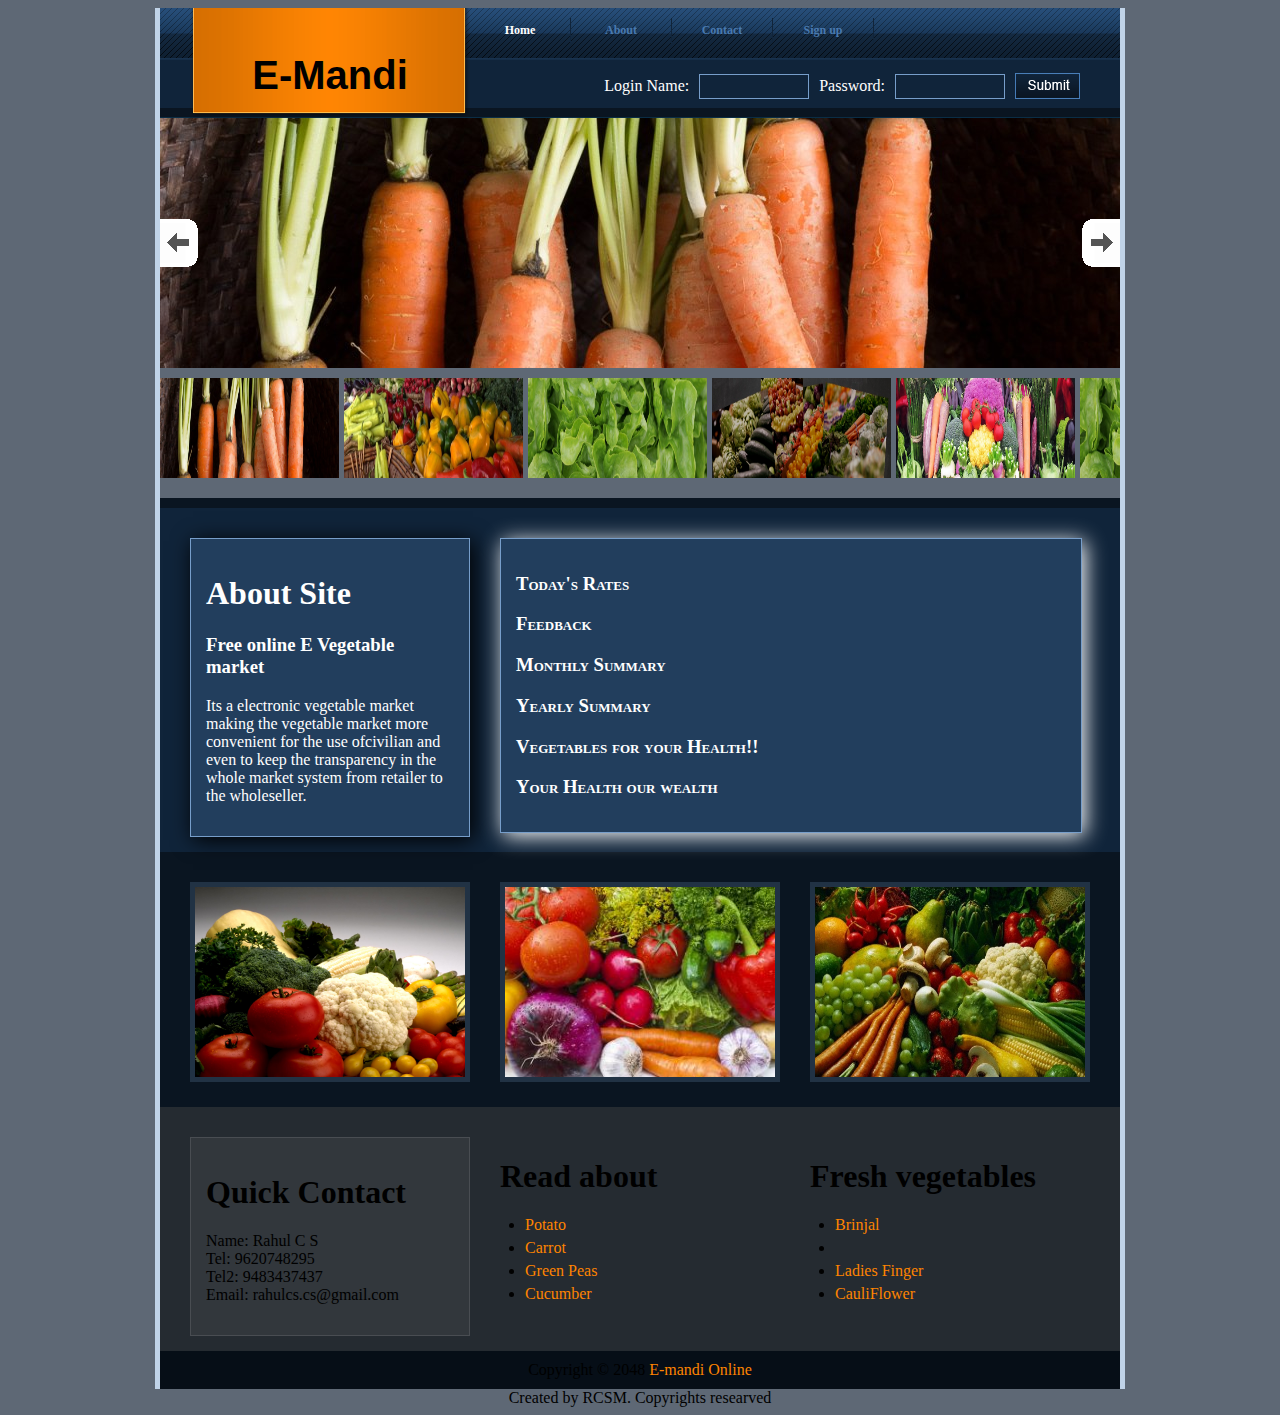
<file: VegMandi/WebContent/index.html>
<!DOCTYPE html PUBLIC "-//W3C//DTD XHTML 1.0 Transitional//EN" "http://www.w3.org/TR/xhtml1/DTD/xhtml1-transitional.dtd">
<html xmlns="http://www.w3.org/1999/xhtml" >
<head>
<meta http-equiv="Content-Type" content="text/html; charset=utf-8" />
<title>E-Mandi Online</title>
<meta name="keywords" content="E-Mandi Online, free E vegetable market" />
<meta name="description" content="E-Mandi Online" />
<link href="templatemo_style.css" rel="stylesheet" type="text/css" />
<link rel="stylesheet" type="text/css" href="gallery_style.css" />
</head>
<body bgcolor="#5e6875">
<div id="templatemo_container">
<div id="templatemo_top_panel">
	<div id="templatemo_header_section">
		<div id="templatemo_header">
        	E-Mandi
        </div>
    </div> <!-- end of header section -->
    
    <div id="templatemo_menu_login_section">
    	<div id="templatemo_menu_section">
        	<div id="templatemo_menu_panel">
                <ul>
                    <li><a href="index.html" class="current">Home</a></li>
                    <li><a href="about.html">About</a></li>
                    <li><a href="contact.html">Contact</a></li> 
                    <li><a href="login.html">Sign up</a></li>                  
                </ul> 
            </div> <!-- end of menu -->
        </div>
        <div id="templatemo_login_section">
        	<form method="get" action="#">
            	<label><font color="white">Login Name:</font></label><input type="text" name="email" class="input_field" /><label><font color="white">Password:</font></label><input type="password" name="password" class="input_field" /><input type="submit" value="" name="submit" class="submit_btn" />
            </form>
        </div>
    </div> <!-- end of menu login section -->
</div> <!-- end of top panel -->

<div id="templatemo_gallery_panel">
<div id="gallery">
  <div id="imagearea">
    <div id="image">
      <a href="javascript:slideShow.nav(-1)" class="imgnav " id="previmg"></a>
      <a href="javascript:slideShow.nav(1)" class="imgnav " id="nextimg"></a>
    </div>
  </div>
  <div id="thumbwrapper">
    <div id="thumbarea">
      <ul id="thumbs">
        <li value="1"><img src="images/thumbs/1.jpg" width="179" height="100" alt="" /></li>
        <li value="2"><img src="images/thumbs/2.jpg" width="179" height="100" alt="" /></li>
        <li value="3"><img src="images/thumbs/3.jpg" width="179" height="100" alt="" /></li>
        <li value="4"><img src="images/thumbs/4.jpg" width="179" height="100" alt="" /></li>
        <li value="5"><img src="images/thumbs/5.jpg" width="179" height="100" alt="" /></li>
        <li value="3"><img src="images/thumbs/3.jpg" width="179" height="100" alt="" /></li>
        <li value="4"><img src="images/thumbs/4.jpg" width="179" height="100" alt="" /></li>
        <li value="5"><img src="images/thumbs/5.jpg" width="179" height="100" alt="" /></li>
      </ul>
    </div>
  </div>
</div>

<script type="text/javascript">
var imgid = 'image';
var imgdir = 'images/fullsize';
var imgext = '.jpg';
var thumbid = 'thumbs';
var auto = true;
var autodelay = 5;
</script>
<script type="text/javascript" src="slide.js"></script>

</div>

<div id="templatemo_content_panel_1">

	<div id="templatemo_news_section">
    	<font color="white"><h1>About Site</h1></font>
        <div class="templatemo_news_box">
        	<font color="white"><h3>Free online E Vegetable market</h3></font>
            <font color="white"><p>Its a electronic vegetable market making the vegetable market more convenient for the use ofcivilian and even to keep the transparency in the whole market system from retailer to the wholeseller.</p></font>
      </div>
    </div><!-- end of news section -->



    
<div id="templatemo_section_1_1">
<font color="white"><h3>Today's Rates</h3></font>
<a href="feedback.html"><font color="white"><h3>Feedback</h3></font></a>       
<font color="white"><h3>Monthly Summary</h3></font>        	
<font color="white"><h3>Yearly Summary</h3></font>   
<font color="white"><h3>Vegetables for your Health!!</h3></font> 
<font color="white"><h3>Your Health our wealth</h3></font>   
       
        
    </div><!-- end of section 1 -->
    <div class="cleaner_with_height">&nbsp;</div>    	
</div>



<div id="templatemo_content_panel_2">
	<div class="templatemo_section_2">
    
    	
        <img src="images/templatemo_image_01.jpg" alt="image" width="270" height="190" alt=""/>
                      
    </div>
    <div class="templatemo_section_2">
        <img src="images/templatemo_image_02.jpg" alt="image" width="270" height="190" alt="" />
        
    </div>
    <div class="templatemo_section_2">
        <img src="images/templatemo_image_03.jpg" alt="image" width="270" height="190" alt="" />
     </div>
    
    <div class="cleaner_with_height">&nbsp;</div>
</div> <!-- end of content panel 2 -->

<div id="templatemo_content_panel_3">

	<div class="templatemo_quick_contact">
    	<h1>Quick Contact</h1>
        <p>
        	Name: Rahul C S<br />
            Tel: 9620748295<br />
            Tel2: 9483437437<br />
            Email: rahulcs.cs@gmail.com
        </p>
      </div><!-- end of news section 3-->
    
   <div class="templatemo_section_3">
    	<h1>Read about</h1>
        	<ul class="list_section">
                <li><a href="http://en.wikipedia.org/wiki/Potato">Potato</a></li>
                <li><a href="http://en.wikipedia.org/wiki/Carrot">Carrot</a></li>
                <li><a href="http://en.wikipedia.org/wiki/Pea">Green Peas</a></li>
                <li><a href="http://en.wikipedia.org/wiki/Cucumber">Cucumber</a></li>
               
            </ul>
    </div>
    <div class="templatemo_section_3">
    	<h1>Fresh vegetables</h1>
        	<ul class="list_section">
                <li><a href="http://www.google.com/search?hl=en&site=imghp&tbm=isch&source=hp&biw=1366&bih=677&q=fresh+brinjal+photos&oq=fresh+brinjal+photos&gs_l=img.12...0.0.0.6638.0.0.0.0.0.0.0.0..0.0....0...1ac..23.img..0.0.0.MyJd7RDf72w" target="_blank">Brinjal</a></li>
                <li><a href="http://www.google.com/search?hl=en&q=fresh+tomato+photos&bav=on.2,or.r_qf.&bvm=bv.50165853,d.bmk,pv.xjs.s.en_US.seW1cfrvSKg.O&biw=1366&bih=677&safe=active&um=1&ie=UTF-8&tbm=isch&source=og&sa=N&tab=wi&ei=f07_Ua3vJseHrQfrzoFA"></a></li>
                <li><a href="http://www.google.com/search?hl=en&site=imghp&tbm=isch&source=hp&biw=1366&bih=677&q=fresh+brinjal+photos&oq=fresh+brinjal+photos&gs_l=img.12...0.0.0.6638.0.0.0.0.0.0.0.0..0.0....0...1ac..23.img..0.0.0.MyJd7RDf72w#bav=on.2,or.r_qf.&fp=68579f87bd94e561&hl=en&q=fresh+ladies+finger+photos&sa=1&safe=active&tbm=isch" target="_blank">Ladies Finger</a></li>
                <li><a href="http://www.google.com/search?hl=en&site=imghp&tbm=isch&source=hp&biw=1366&bih=677&q=fresh+brinjal+photos&oq=fresh+brinjal+photos&gs_l=img.12...0.0.0.6638.0.0.0.0.0.0.0.0..0.0....0...1ac..23.img..0.0.0.MyJd7RDf72w#bav=on.2,or.r_qf.&fp=68579f87bd94e561&hl=en&q=fresh+cauli+flower+photos&sa=1&safe=active&tbm=isch" target="_blank">CauliFlower</a></li>
            </ul>
    </div>
    
<div class="cleaner_with_height">&nbsp;</div>
</div><!-- end of content panel 3 -->

<div id="templatemo_footer_panel">
    Copyright © 2048 <a href="index.html">E-mandi Online</a></div>
</div> <!-- end of container -->
<div align=center>Created by RCSM. Copyrights researved</div></body>
</html>
</file>
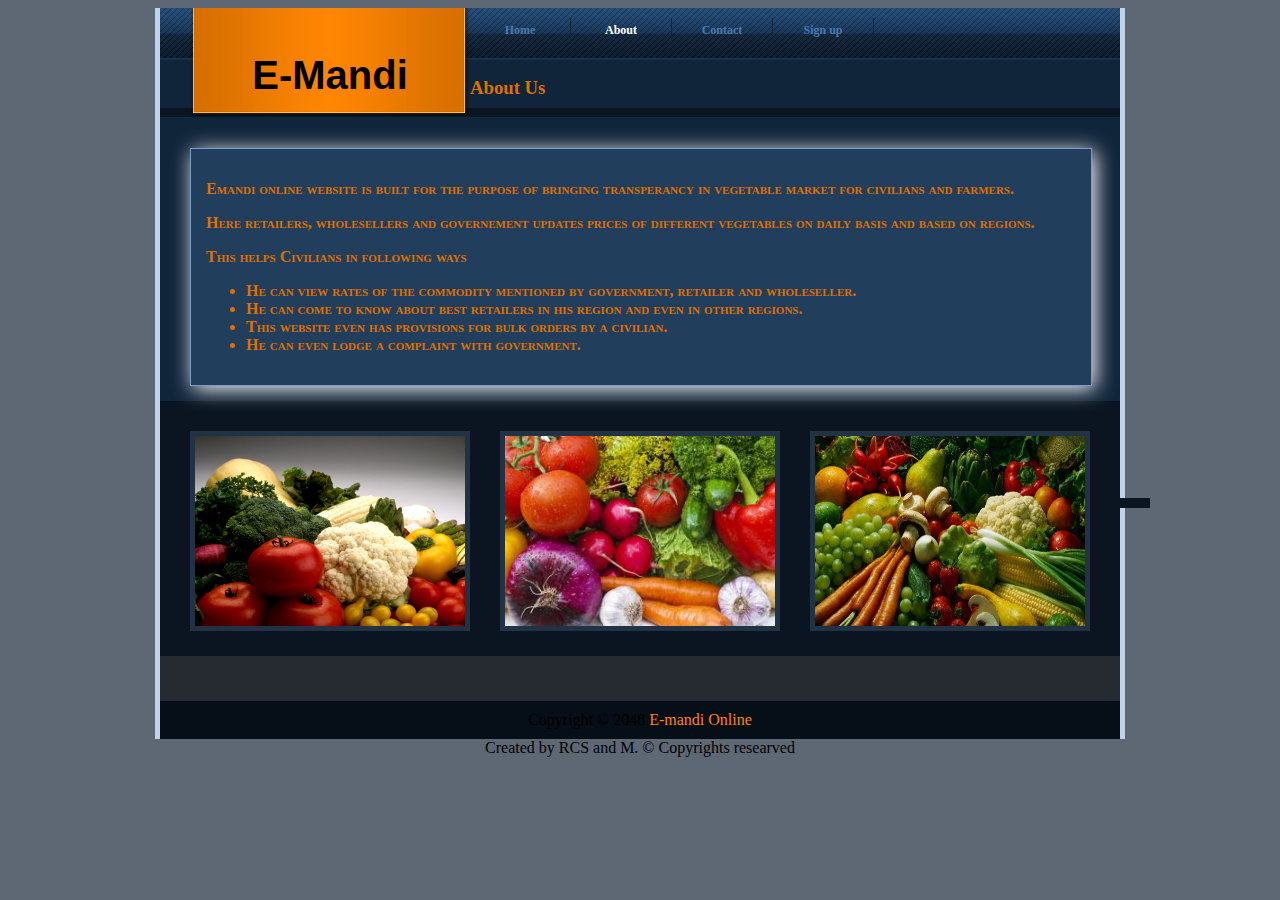
<file: VegMandi/WebContent/about.html>
<!DOCTYPE html PUBLIC "-//W3C//DTD XHTML 1.0 Transitional//EN" "http://www.w3.org/TR/xhtml1/DTD/xhtml1-transitional.dtd">
<html xmlns="http://www.w3.org/1999/xhtml" >
<head>
<meta http-equiv="Content-Type" content="text/html; charset=utf-8" />
<title>E-Mandi Online</title>
<meta name="keywords" content="E-Mandi Online, free E vegetable market" />
<meta name="description" content="E-Mandi Online" />
<link href="templatemo_style.css" rel="stylesheet" type="text/css" />
<link rel="stylesheet" type="text/css" href="gallery_style.css" />
</head>
<body bgcolor="#5e6875">
<div id="templatemo_container">
<div id="templatemo_top_panel">
	<div id="templatemo_header_section">
		<div id="templatemo_header">
        	E-Mandi
        </div>
    </div> <!-- end of header section -->
    
    <div id="templatemo_menu_login_section">
    	<div id="templatemo_menu_section">
        	<div id="templatemo_menu_panel">
                <ul>
                    <li><a href="index.html" >Home</a></li>
                    <li><a href="about.html" class="current">About</a></li>
                    <li><a href="contact.html">Contact</a></li>  
                     <li><a href="login.html">Sign up</a></li>                 
                </ul> 
            </div> <!-- end of menu -->
        </div>
        <div><h3><font color="#df7000">About Us</font></h3></div>
        
</div> <!-- end of top panel -->

<div id="templatemo_gallery_panel">

</div>

<script type="text/javascript">
var imgid = 'image';
var imgdir = 'images/fullsize';
var imgext = '.jpg';
var thumbid = 'thumbs';
var auto = true;
var autodelay = 5;
</script>
<script type="text/javascript" src="slide.js"></script>

</div>

<div id="templatemo_content_panel_1">

<div id="templatemo_section_1_9">
<font color="#df7000">
<p>
Emandi online website is built for the purpose of bringing transperancy in vegetable market
for civilians and farmers.</p>
<p>Here retailers, wholesellers and governement updates prices of different vegetables on daily basis and based on regions.</p>
<p>This helps Civilians in following ways</p>
	<p>
<ul>
	<li>He can view rates of the commodity mentioned by government, retailer and wholeseller.</li>
	<li>He can come to know about best retailers in his region and even in other regions.</li>
	<li>This website even has provisions for bulk orders by a civilian.</li>
	<li>He can even lodge a complaint with government.</li>
</ul>


</font>

</div><!-- end of section 1 -->
    <div class="cleaner_with_height">&nbsp;</div>    	
</div>



<div id="templatemo_content_panel_2">
	<div class="templatemo_section_2">
        <img src="images/templatemo_image_01.jpg" alt="image" width="270" height="190" alt=""/>
    </div>
    <div class="templatemo_section_2">
        <img src="images/templatemo_image_02.jpg" alt="image" width="270" height="190" alt="" />
    </div>
    <div class="templatemo_section_2">
        <img src="images/templatemo_image_03.jpg" alt="image" width="270" height="190" alt="" />
    </div>
    
    <div class="cleaner_with_height">&nbsp;</div>
</div> <!-- end of content panel 2 -->

<div id="templatemo_content_panel_3">

	
    
  
  
    
<div class="cleaner_with_height">&nbsp;</div>
</div><!-- end of content panel 3 -->

<div id="templatemo_footer_panel">
    Copyright © 2048 <a href="index.html">E-mandi Online</a> </div>
</div> <!-- end of container -->
<div align=center>Created by RCS and M. &copy; Copyrights researved</div></body>
</html>
</file>
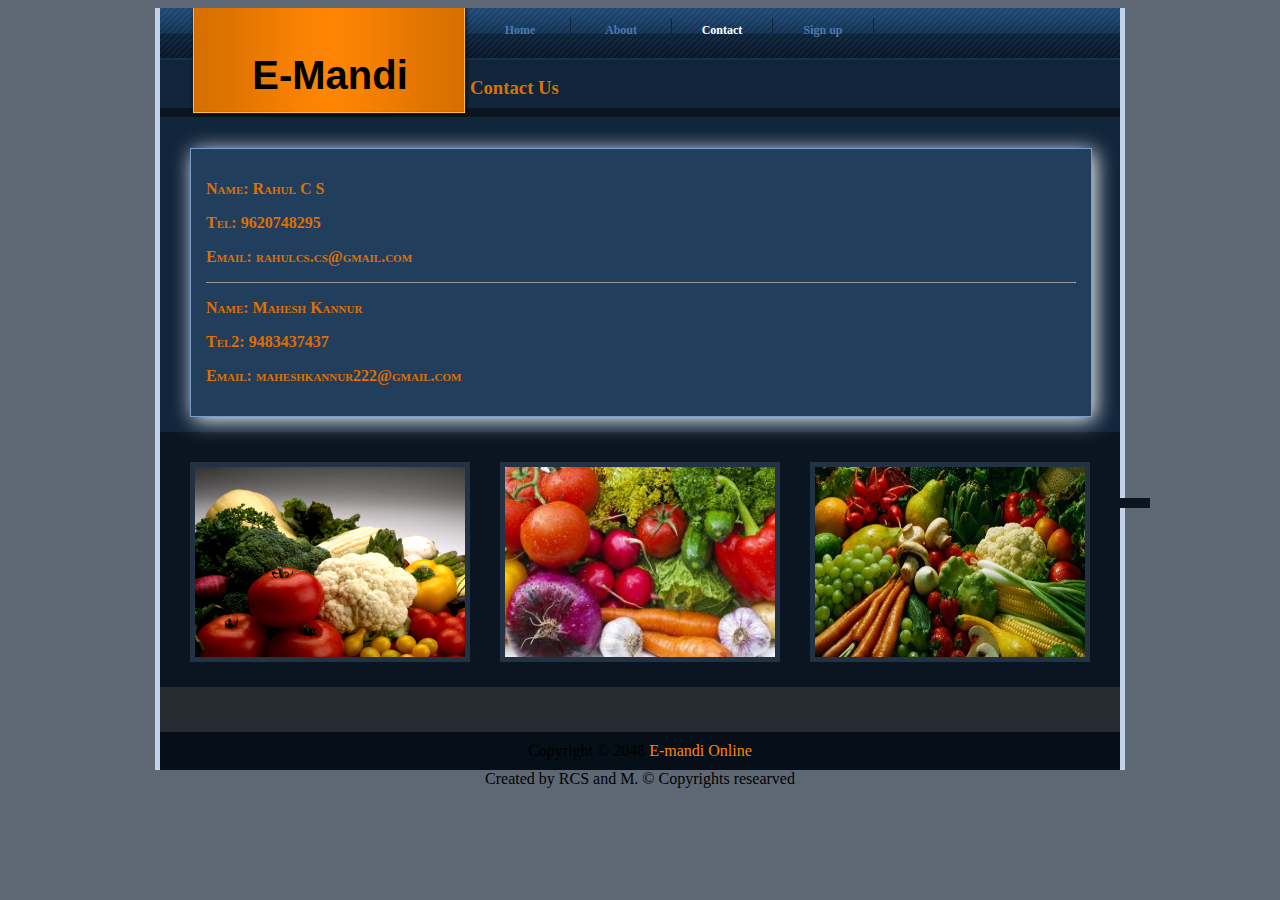
<file: VegMandi/WebContent/contact.html>
<!DOCTYPE html PUBLIC "-//W3C//DTD XHTML 1.0 Transitional//EN" "http://www.w3.org/TR/xhtml1/DTD/xhtml1-transitional.dtd">
<html xmlns="http://www.w3.org/1999/xhtml" >
<head>
<meta http-equiv="Content-Type" content="text/html; charset=utf-8" />
<title>E-Mandi Online</title>
<meta name="keywords" content="E-Mandi Online, free E vegetable market" />
<meta name="description" content="E-Mandi Online" />
<link href="templatemo_style.css" rel="stylesheet" type="text/css" />
<link rel="stylesheet" type="text/css" href="gallery_style.css" />
</head>
<body bgcolor="#5e6875">
<div id="templatemo_container">
<div id="templatemo_top_panel">
	<div id="templatemo_header_section">
		<div id="templatemo_header">
        	E-Mandi
        </div>
    </div> <!-- end of header section -->
    
    <div id="templatemo_menu_login_section">
    	<div id="templatemo_menu_section">
        	<div id="templatemo_menu_panel">
                <ul>
                    <li><a href="index.html">Home</a></li>
                    <li><a href="about.html">About</a></li>
                    <li><a href="contact.html" class="current">Contact</a></li>  
                     <li><a href="login.html">Sign up</a></li>                 
                </ul> 
            </div> <!-- end of menu -->
        </div>
        <div><h3><font color="#df7000">Contact Us</font></h3></div>
        
</div> <!-- end of top panel -->

<div id="templatemo_gallery_panel">

</div>

<script type="text/javascript">
var imgid = 'image';
var imgdir = 'images/fullsize';
var imgext = '.jpg';
var thumbid = 'thumbs';
var auto = true;
var autodelay = 5;
</script>
<script type="text/javascript" src="slide.js"></script>

</div>

<div id="templatemo_content_panel_1">

<div id="templatemo_section_1_9">
<font color="#df7000">
<p>Name: Rahul C S</p>
<p>Tel: 9620748295</p>
<p>  Email: rahulcs.cs@gmail.com</p>
<hr size="1" align="center"/>
<p>Name: Mahesh Kannur</p>
<p>Tel2: 9483437437</p>
<p>  Email: maheshkannur222@gmail.com</p>
</font>
</div><!-- end of section 1 -->
    <div class="cleaner_with_height">&nbsp;</div>    	
</div>



<div id="templatemo_content_panel_2">
	<div class="templatemo_section_2">
        <img src="images/templatemo_image_01.jpg" alt="image" width="270" height="190" alt=""/>
    </div>
    <div class="templatemo_section_2">
        <img src="images/templatemo_image_02.jpg" alt="image" width="270" height="190" alt="" />
    </div>
    <div class="templatemo_section_2">
        <img src="images/templatemo_image_03.jpg" alt="image" width="270" height="190" alt="" />
    </div>
    
    <div class="cleaner_with_height">&nbsp;</div>
</div> <!-- end of content panel 2 -->

<div id="templatemo_content_panel_3">

	
    
  
  
    
<div class="cleaner_with_height">&nbsp;</div>
</div><!-- end of content panel 3 -->

<div id="templatemo_footer_panel">
    Copyright © 2048 <a href="index.html">E-mandi Online</a></div>
</div> <!-- end of container -->
<div align=center>Created by RCS and M. &copy; Copyrights researved</div></body>
</html>
</file>
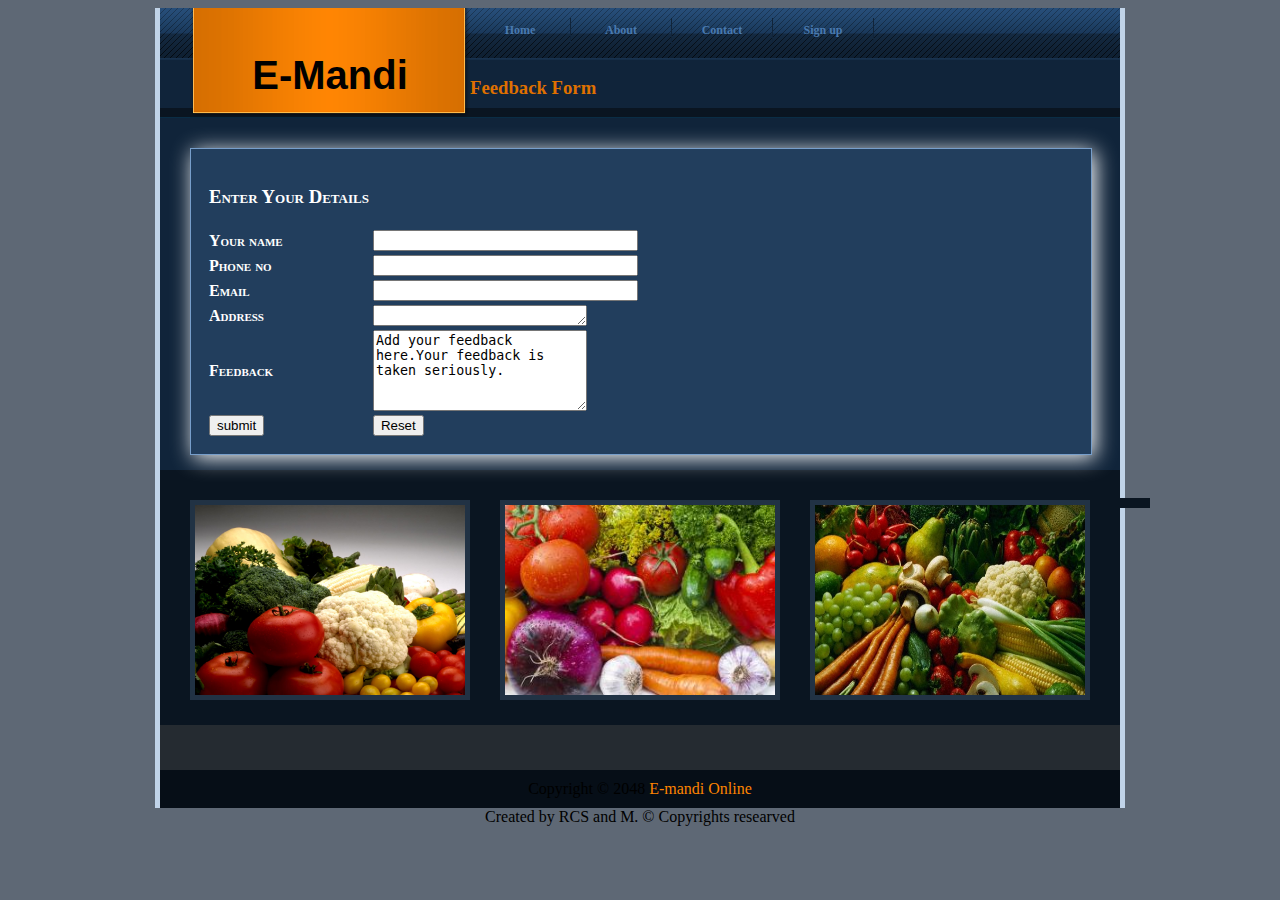
<file: VegMandi/WebContent/feedback.html>
<!DOCTYPE html PUBLIC "-//W3C//DTD XHTML 1.0 Transitional//EN" "http://www.w3.org/TR/xhtml1/DTD/xhtml1-transitional.dtd">
<html xmlns="http://www.w3.org/1999/xhtml" >
<head>
<meta http-equiv="Content-Type" content="text/html; charset=utf-8" />
<title>E-Mandi Online</title>
<meta name="keywords" content="E-Mandi Online, free E vegetable market" />
<meta name="description" content="E-Mandi Online" />
<link href="templatemo_style.css" rel="stylesheet" type="text/css" />
<link rel="stylesheet" type="text/css" href="gallery_style.css" />
</head>
<body bgcolor="#5e6875">
<div id="templatemo_container">
<div id="templatemo_top_panel">
	<div id="templatemo_header_section">
		<div id="templatemo_header">
        	E-Mandi
        </div>
    </div> <!-- end of header section -->
    
    <div id="templatemo_menu_login_section">
    	<div id="templatemo_menu_section">
        	<div id="templatemo_menu_panel">
                <ul>
                    <li><a href="index.html">Home</a></li>
                    <li><a href="about.html">About</a></li>
                    <li><a href="contact.html">Contact</a></li>     
                     <li><a href="login.html" >Sign up</a></li>              
                </ul> 
            </div> <!-- end of menu -->
        </div>
        <div><h3><font color="#df7000">Feedback Form</font></h3></div>
        
</div> <!-- end of top panel -->

<div id="templatemo_gallery_panel">

</div>

<script type="text/javascript">
var imgid = 'image';
var imgdir = 'images/fullsize';
var imgext = '.jpg';
var thumbid = 'thumbs';
var auto = true;
var autodelay = 5;
</script>
<script type="text/javascript" src="slide.js"></script>

</div>

<div id="templatemo_content_panel_1">

<div id="templatemo_section_1_9">
<form>
<table >

<th><font color="white"><h3>Enter Your Details</h3></font></th>

	

	<tr>
		<td><font color="white">Your name</font></td>
		<td><input type="text" name="loginname" size="30" maxlength="40" /></td>
	</tr>
	<tr>
		<td><font color="white">Phone no</font></td>
		<td><input type="text" name="loginname" size="30" maxlength="40" /></td>
	</tr>
	<tr>
		<td><font color="white">Email</font></td>
		<td><input type="text" name="loginname" size="30" maxlength="40" /></td>
	</tr>
	
	<tr>
		<td><font color="white">Address</font></td>
		<td><textarea rows="1" cols="24" name="address"></textarea></td>
	</tr>
	<tr>
		<td><font color="white">Feedback</font></td>
		<td><textarea rows="5" cols="24" name="address">Add your feedback here.Your feedback is taken seriously.</textarea></td>
	</tr>
	<tr>
		<td><input type="submit" name="submit" value="submit" /></td>
		<td><input type="submit" name="reset" value="Reset" /></td>	    
	</tr>

</table>
</form>





       
        
    </div><!-- end of section 1 -->
    <div class="cleaner_with_height">&nbsp;</div>    	
</div>



<div id="templatemo_content_panel_2">
	<div class="templatemo_section_2">
        <img src="images/templatemo_image_01.jpg" alt="image" width="270" height="190" alt=""/>
    </div>
    <div class="templatemo_section_2">
        <img src="images/templatemo_image_02.jpg" alt="image" width="270" height="190" alt="" />
    </div>
    <div class="templatemo_section_2">
        <img src="images/templatemo_image_03.jpg" alt="image" width="270" height="190" alt="" />
    </div>
    
    <div class="cleaner_with_height">&nbsp;</div>
</div> <!-- end of content panel 2 -->

<div id="templatemo_content_panel_3">

<div class="cleaner_with_height">&nbsp;</div>
</div><!-- end of content panel 3 -->

<div id="templatemo_footer_panel">
    Copyright © 2048 <a href="index.html">E-mandi Online</a></div>
</div> <!-- end of container -->
<div align=center>Created by RCS and M. &copy; Copyrights researved</div></body>
</html>
</file>
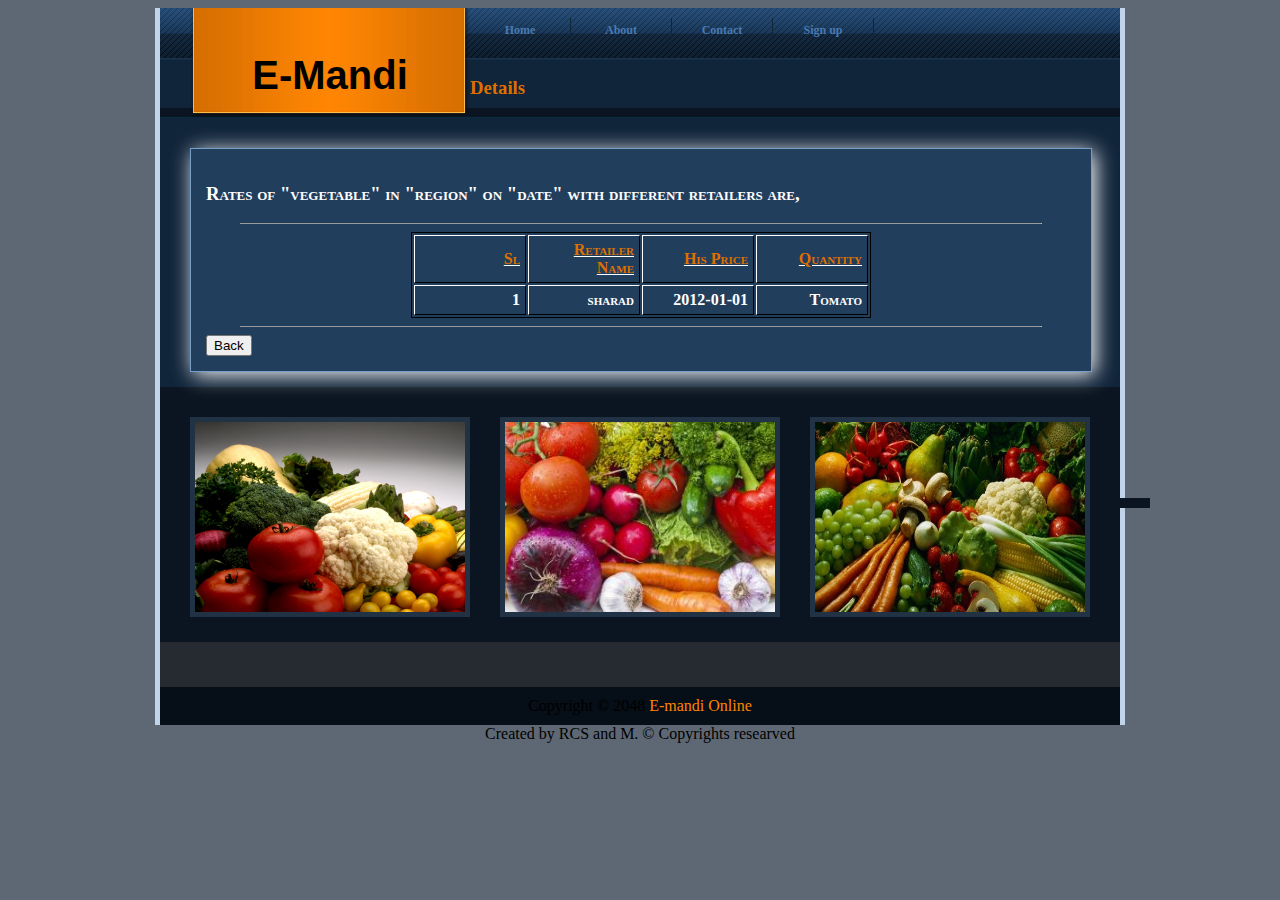
<file: VegMandi/WebContent/knowrates.html>
<!DOCTYPE html PUBLIC "-//W3C//DTD XHTML 1.0 Transitional//EN" "http://www.w3.org/TR/xhtml1/DTD/xhtml1-transitional.dtd">
<html xmlns="http://www.w3.org/1999/xhtml" >
<head>
<meta http-equiv="Content-Type" content="text/html; charset=utf-8" />
<title>E-Mandi Online</title>
<meta name="keywords" content="E-Mandi Online, free E vegetable market" />
<meta name="description" content="E-Mandi Online" />
<link href="templatemo_style.css" rel="stylesheet" type="text/css" />
<link rel="stylesheet" type="text/css" href="gallery_style.css" />
</head>
<body bgcolor="#5e6875">
<div id="templatemo_container">
<div id="templatemo_top_panel">
	<div id="templatemo_header_section">
		<div id="templatemo_header">
        	E-Mandi
        </div>
    </div> <!-- end of header section -->
    
    <div id="templatemo_menu_login_section">
    	<div id="templatemo_menu_section">
        	<div id="templatemo_menu_panel">
                <ul>
                    <li><a href="index.html" >Home</a></li>
                    <li><a href="about.html">About</a></li>
                    <li><a href="contact.html">Contact</a></li>  
                     <li><a href="login.html">Sign up</a></li>                 
                </ul> 
            </div> <!-- end of menu -->
        </div>
        <div><h3><font color="#df7000">Details</font></h3></div>
        
</div> <!-- end of top panel -->

<div id="templatemo_gallery_panel">

</div>

<script type="text/javascript">
var imgid = 'image';
var imgdir = 'images/fullsize';
var imgext = '.jpg';
var thumbid = 'thumbs';
var auto = true;
var autodelay = 5;
</script>
<script type="text/javascript" src="slide.js"></script>

</div>

<div id="templatemo_content_panel_1">

<div id="templatemo_section_1_9">
<h3>Rates of "vegetable" in "region" on "date" with different retailers are,</h3>
<hr width="800" size="1"/>
<table class="tableborder"> 
<tr> 
<td width = "100" class="tdborder"><b><font color="#df7000">Sl</font></b></td> 
<td width = "100" class="tdborder"><b><font color="#df7000">Retailer Name</font></b></td> 
<td width = "100" class="tdborder"><b><font color="#df7000">His Price</font></b></td> 
<td width = "100" class="tdborder"><b><font color="#df7000">Quantity</font></b></td> 
</tr> 
<tr> 
<td width = "100" class="tdborder1">1</td> 
<td width = "100" class="tdborder1">sharad</td> 
<td width = "100" class="tdborder1">2012-01-01</td> 
<td width = "100" class="tdborder1">Tomato</td> 
</tr> 
</table>
<hr width="800" size="1"/>
<input type="submit" name="back" value="Back"/>
</div><!-- end of section 1 -->
    <div class="cleaner_with_height">&nbsp;</div>    	
</div>



<div id="templatemo_content_panel_2">
	<div class="templatemo_section_2">
        <img src="images/templatemo_image_01.jpg" alt="image" width="270" height="190" alt=""/>
    </div>
    <div class="templatemo_section_2">
        <img src="images/templatemo_image_02.jpg" alt="image" width="270" height="190" alt="" />
    </div>
    <div class="templatemo_section_2">
        <img src="images/templatemo_image_03.jpg" alt="image" width="270" height="190" alt="" />
    </div>
    
    <div class="cleaner_with_height">&nbsp;</div>
</div> <!-- end of content panel 2 -->

<div id="templatemo_content_panel_3">

	
    
  
  
    
<div class="cleaner_with_height">&nbsp;</div>
</div><!-- end of content panel 3 -->

<div id="templatemo_footer_panel">
    Copyright © 2048 <a href="index.html">E-mandi Online</a> </div>
</div> <!-- end of container -->
<div align=center>Created by RCS and M. &copy; Copyrights researved</div></body>
</html>
</file>
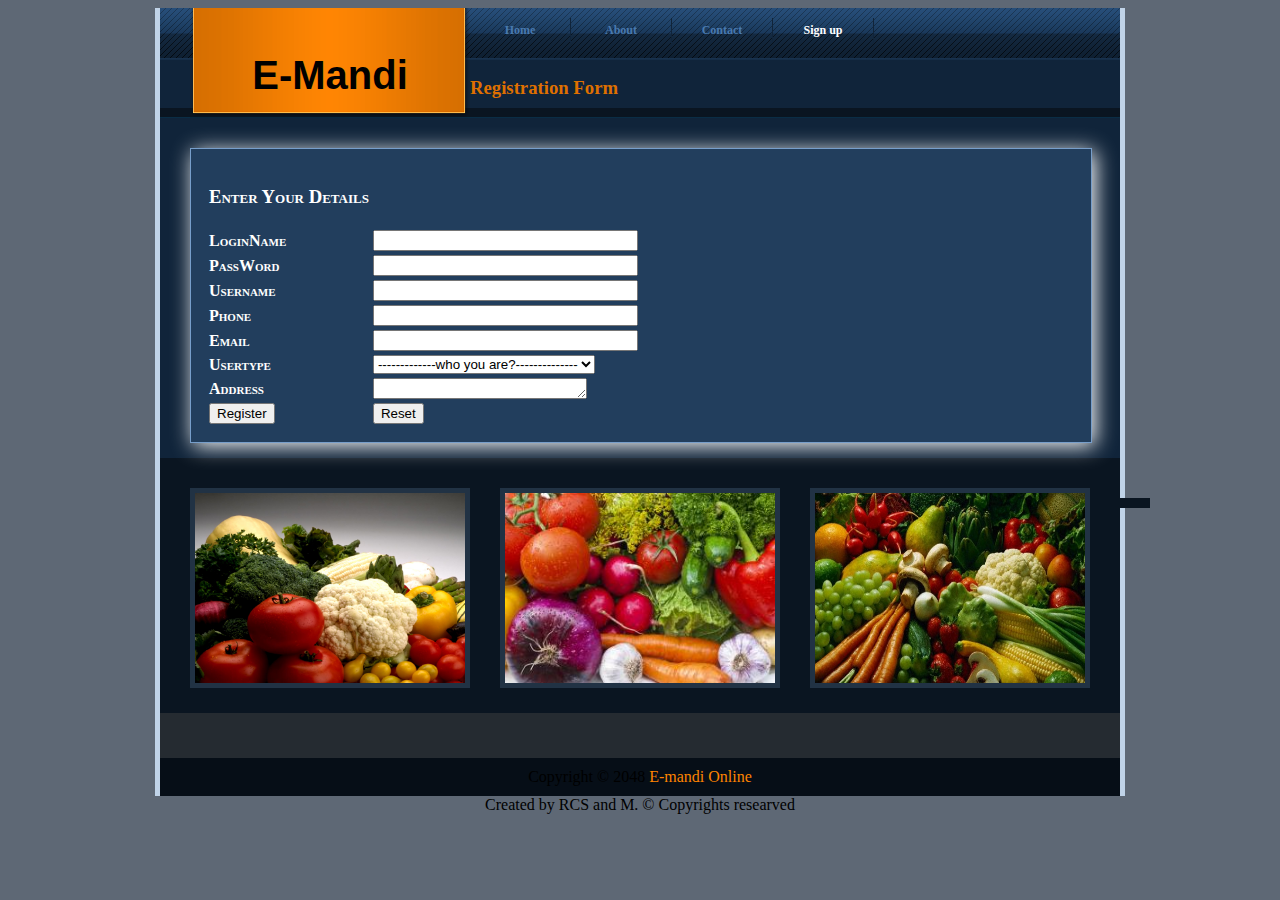
<file: VegMandi/WebContent/login.html>
<!DOCTYPE html PUBLIC "-//W3C//DTD XHTML 1.0 Transitional//EN" "http://www.w3.org/TR/xhtml1/DTD/xhtml1-transitional.dtd">
<html xmlns="http://www.w3.org/1999/xhtml" >
<head>
<meta http-equiv="Content-Type" content="text/html; charset=utf-8" />
<title>E-Mandi Online</title>
<meta name="keywords" content="E-Mandi Online, free E vegetable market" />
<meta name="description" content="E-Mandi Online" />
<link href="templatemo_style.css" rel="stylesheet" type="text/css" />
<link rel="stylesheet" type="text/css" href="gallery_style.css" />
</head>
<body bgcolor="#5e6875">
<div id="templatemo_container">
<div id="templatemo_top_panel">
	<div id="templatemo_header_section">
		<div id="templatemo_header">
        	E-Mandi
        </div>
    </div> <!-- end of header section -->
    
    <div id="templatemo_menu_login_section">
    	<div id="templatemo_menu_section">
        	<div id="templatemo_menu_panel">
                <ul>
                    <li><a href="index.html">Home</a></li>
                    <li><a href="about.html">About</a></li>
                    <li><a href="contact.html">Contact</a></li>     
                     <li><a href="login.html" class="current">Sign up</a></li>              
                </ul> 
            </div> <!-- end of menu -->
        </div>
        <div><h3><font color="#df7000">Registration Form</font></h3></div>
        
</div> <!-- end of top panel -->

<div id="templatemo_gallery_panel">

</div>

<script type="text/javascript">
var imgid = 'image';
var imgdir = 'images/fullsize';
var imgext = '.jpg';
var thumbid = 'thumbs';
var auto = true;
var autodelay = 5;
</script>
<script type="text/javascript" src="slide.js"></script>

</div>

<div id="templatemo_content_panel_1">

<div id="templatemo_section_1_9">

<table >

<th><font color="white"><h3>Enter Your Details</h3></font></th>

	<tr>
		<td><font color="white">LoginName</font></td>
		<td><input type="text" name="loginname" size="30" maxlength="40" /></td>
	</tr>

	<tr>
		<td><font color="white">PassWord</font></td>
		<td><input type="password" name="password" size="30" /></td>
	</tr>

	<tr>
		<td><font color="white">Username</font></td>
		<td><input type="text" name="loginname" size="30" maxlength="40" /></td>
	</tr>
	<tr>
		<td><font color="white">Phone</font></td>
		<td><input type="text" name="loginname" size="30" maxlength="40" /></td>
	</tr>
	<tr>
		<td><font color="white">Email</font></td>
		<td><input type="text" name="loginname" size="30" maxlength="40" /></td>
	</tr>
	<tr>
		<td><font color="white">Usertype</font></td>
		<td><select name="usertype">
			<option>-------------who you are?--------------</option>
			<option>Civilian</option>
			<option>Retailer</option>
			<option>Wholeseller</option>
		</select></td>
	</tr>
	<tr>
		<td><font color="white">Address</font></td>
		<td><textarea rows="1" cols="24" name="address"></textarea></td>
	</tr>
	<tr>
		<td><input type="submit" name="submit" value="Register" /></td>
		<td><input type="submit" name="reset" value="Reset" /></td>	    
	</tr>

</table>






       
        
    </div><!-- end of section 1 -->
    <div class="cleaner_with_height">&nbsp;</div>    	
</div>



<div id="templatemo_content_panel_2">
	<div class="templatemo_section_2">
        <img src="images/templatemo_image_01.jpg" alt="image" width="270" height="190" alt=""/>
    </div>
    <div class="templatemo_section_2">
        <img src="images/templatemo_image_02.jpg" alt="image" width="270" height="190" alt="" />
    </div>
    <div class="templatemo_section_2">
        <img src="images/templatemo_image_03.jpg" alt="image" width="270" height="190" alt="" />
    </div>
    
    <div class="cleaner_with_height">&nbsp;</div>
</div> <!-- end of content panel 2 -->

<div id="templatemo_content_panel_3">

<div class="cleaner_with_height">&nbsp;</div>
</div><!-- end of content panel 3 -->

<div id="templatemo_footer_panel">
    Copyright © 2048 <a href="index.html">E-mandi Online</a></div>
</div> <!-- end of container -->
<div align=center>Created by RCS and M. &copy; Copyrights researved</div></body>
</html>
</file>
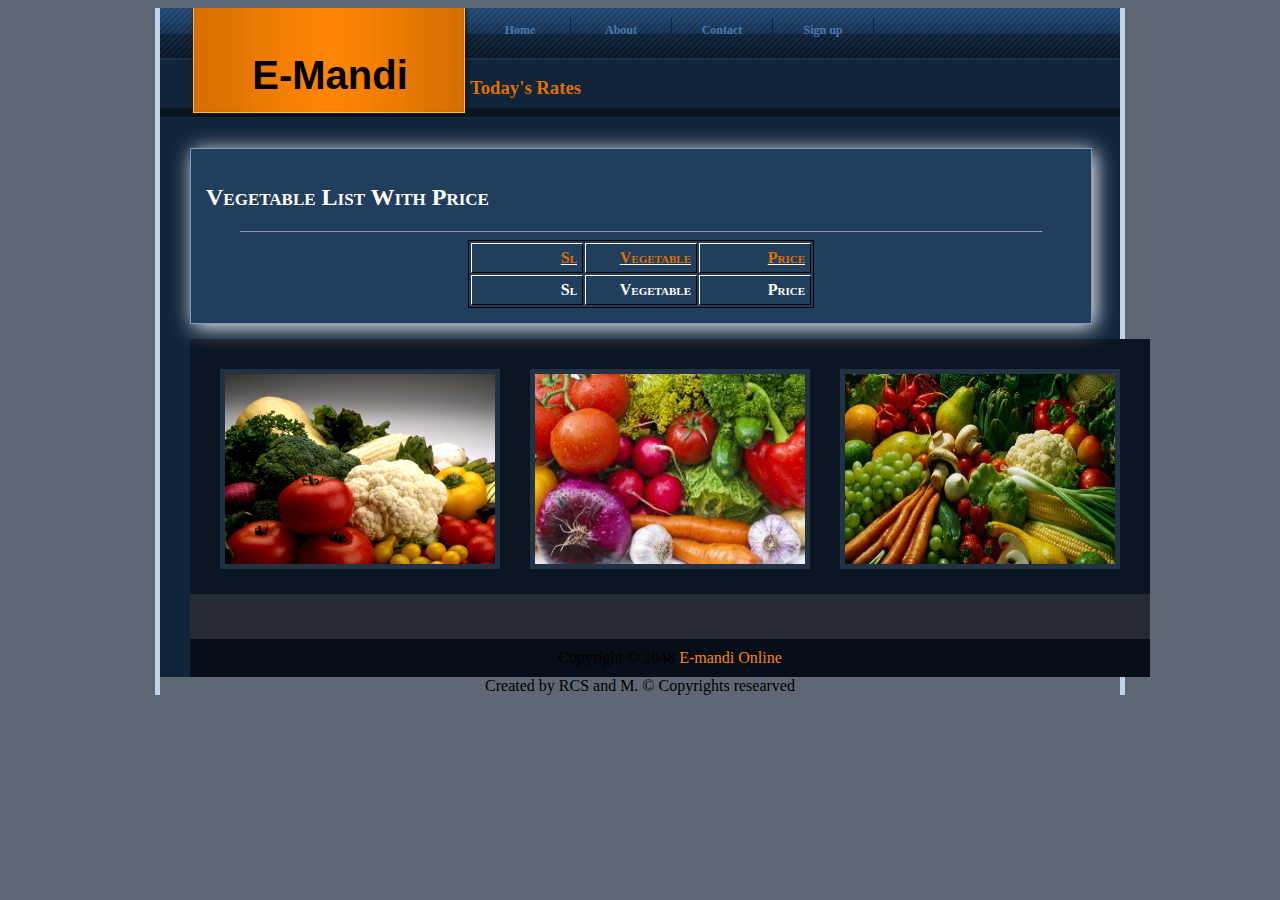
<file: VegMandi/WebContent/pricetoday.html>
<!DOCTYPE html PUBLIC "-//W3C//DTD XHTML 1.0 Transitional//EN" "http://www.w3.org/TR/xhtml1/DTD/xhtml1-transitional.dtd">
<html xmlns="http://www.w3.org/1999/xhtml" >
<head>
<meta http-equiv="Content-Type" content="text/html; charset=utf-8" />
<title>E-Mandi Online</title>
<meta name="keywords" content="E-Mandi Online, free E vegetable market" />
<meta name="description" content="E-Mandi Online" />
<link href="templatemo_style.css" rel="stylesheet" type="text/css" />
<link rel="stylesheet" type="text/css" href="gallery_style.css" />
</head>
<body bgcolor="#5e6875">
<div id="templatemo_container">
<div id="templatemo_top_panel">
	<div id="templatemo_header_section">
		<div id="templatemo_header">
        	E-Mandi
        </div>
    </div> <!-- end of header section -->
    
    <div id="templatemo_menu_login_section">
    	<div id="templatemo_menu_section">
        	<div id="templatemo_menu_panel">
                <ul>
                    <li><a href="index.html" >Home</a></li>
                    <li><a href="about.html" >About</a></li>
                    <li><a href="contact.html">Contact</a></li>  
                     <li><a href="login.html">Sign up</a></li>                 
                </ul> 
            </div> <!-- end of menu -->
        </div>
        <div><h3><font color="#df7000">Today's Rates</font></h3></div>
        
</div> <!-- end of top panel -->

<div id="templatemo_gallery_panel">

</div>

<script type="text/javascript">
var imgid = 'image';
var imgdir = 'images/fullsize';
var imgext = '.jpg';
var thumbid = 'thumbs';
var auto = true;
var autodelay = 5;
</script>
<script type="text/javascript" src="slide.js"></script>

</div>

<div id="templatemo_content_panel_1">

<div id="templatemo_section_1_9">
<h2>Vegetable List With Price</h2>
</font>
<hr width="800" size="1" />
<table>

	<table class="tableborder">
		<tr>
			<td width="100" class="tdborder"><b><font color="#df7000">Sl</font></b></td>
			<td width="100" class="tdborder"><b><font color="#df7000">Vegetable</font></b></td>
			<td width="100" class="tdborder"><b><font color="#df7000">Price</font></b></td>
		</tr>
		<tr>
			<td width="100" class="tdborder1">Sl</td>
			<td width="100" class="tdborder1">Vegetable</td>
			<td width="100" class="tdborder1">Price</td>
		</tr>
	</table>

</div><!-- end of section 1 -->
    <div class="cleaner_with_height">&nbsp;</div>    	




<div id="templatemo_content_panel_2">
	<div class="templatemo_section_2">
        <img src="images/templatemo_image_01.jpg" alt="image" width="270" height="190" alt=""/>
    </div>
    <div class="templatemo_section_2">
        <img src="images/templatemo_image_02.jpg" alt="image" width="270" height="190" alt="" />
    </div>
    <div class="templatemo_section_2">
        <img src="images/templatemo_image_03.jpg" alt="image" width="270" height="190" alt="" />
    </div>
    
    <div class="cleaner_with_height">&nbsp;</div>
</div> <!-- end of content panel 2 -->

<div id="templatemo_content_panel_3">

	
    
  
  
    
<div class="cleaner_with_height">&nbsp;</div>
</div><!-- end of content panel 3 -->

<div id="templatemo_footer_panel">
    Copyright © 2048 <a href="index.html">E-mandi Online</a> </div>
</div> <!-- end of container -->
<div align=center>Created by RCS and M. &copy; Copyrights researved</div></body>
</html>
</file>
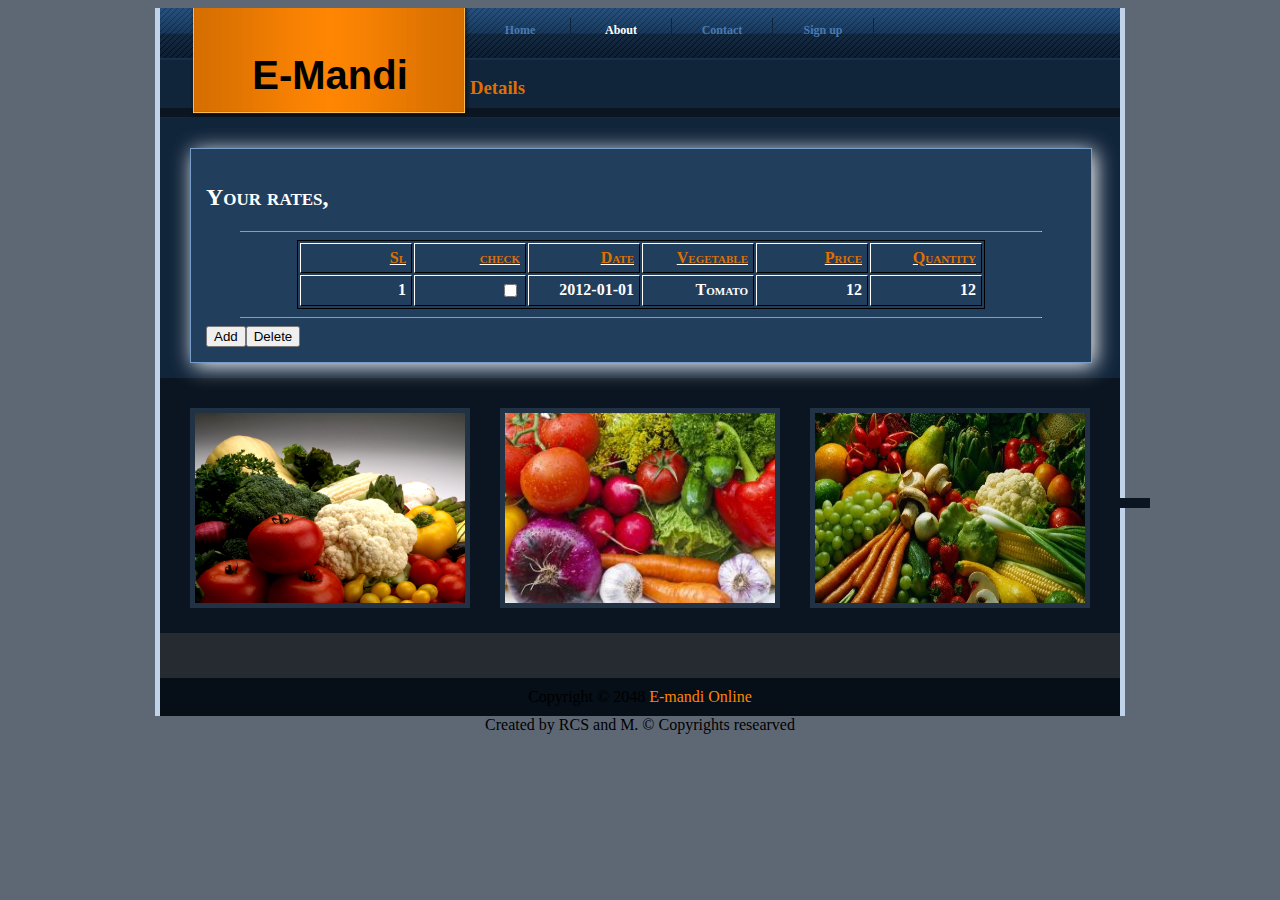
<file: VegMandi/WebContent/rwdisplay.html>
<!DOCTYPE html PUBLIC "-//W3C//DTD XHTML 1.0 Transitional//EN" "http://www.w3.org/TR/xhtml1/DTD/xhtml1-transitional.dtd">
<html xmlns="http://www.w3.org/1999/xhtml" >
<head>
<meta http-equiv="Content-Type" content="text/html; charset=utf-8" />
<title>E-Mandi Online</title>
<meta name="keywords" content="E-Mandi Online, free E vegetable market" />
<meta name="description" content="E-Mandi Online" />
<link href="templatemo_style.css" rel="stylesheet" type="text/css" />
<link rel="stylesheet" type="text/css" href="gallery_style.css" />
</head>
<body bgcolor="#5e6875">
<div id="templatemo_container">
<div id="templatemo_top_panel">
	<div id="templatemo_header_section">
		<div id="templatemo_header">
        	E-Mandi
        </div>
    </div> <!-- end of header section -->
    
    <div id="templatemo_menu_login_section">
    	<div id="templatemo_menu_section">
        	<div id="templatemo_menu_panel">
                <ul>
                    <li><a href="index.html" >Home</a></li>
                    <li><a href="about.html" class="current">About</a></li>
                    <li><a href="contact.html">Contact</a></li>  
                     <li><a href="login.html">Sign up</a></li>                 
                </ul> 
            </div> <!-- end of menu -->
        </div>
        <div><h3><font color="#df7000">Details</font></h3></div>
        
</div> <!-- end of top panel -->

<div id="templatemo_gallery_panel">

</div>

<script type="text/javascript">
var imgid = 'image';
var imgdir = 'images/fullsize';
var imgext = '.jpg';
var thumbid = 'thumbs';
var auto = true;
var autodelay = 5;
</script>
<script type="text/javascript" src="slide.js"></script>

</div>

<div id="templatemo_content_panel_1">

<div id="templatemo_section_1_9">
<h2>Your rates,</h2>
<hr width="800" size="1"/>
<table class="tableborder"> 
<tr> 
<td width = "100" class="tdborder"><b><font color="#df7000">Sl</font></b></td> 
<td width = "100" class="tdborder"><b><font color="#df7000">check</font></b></td> 
<td width = "100" class="tdborder"><b><font color="#df7000">Date</font></b></td> 
<td width = "100" class="tdborder"><b><font color="#df7000">Vegetable</font></b></td> 
<td width = "100" class="tdborder"><b><font color="#df7000">Price</font></b></td> 
<td width = "100" class="tdborder"><b><font color="#df7000">Quantity</font></b></td> 
</tr> 
<tr> 
<td width = "100" class="tdborder1">1</td> 
<td width = "100" class="tdborder1"><input type="checkbox" name="select" value="check"></td> 
<td width = "100" class="tdborder1">2012-01-01</td> 
<td width = "100" class="tdborder1">Tomato</td> 
<td width = "100" class="tdborder1">12</td> 
<td width = "100" class="tdborder1">12</td> 
</tr> 
</table>
<hr width="800" size="1"/>
<input type="submit" name="add" value="Add"/><input type="submit"
	name="delete" value="Delete" />
</div><!-- end of section 1 -->
    <div class="cleaner_with_height">&nbsp;</div>    	
</div>



<div id="templatemo_content_panel_2">
	<div class="templatemo_section_2">
        <img src="images/templatemo_image_01.jpg" alt="image" width="270" height="190" alt=""/>
    </div>
    <div class="templatemo_section_2">
        <img src="images/templatemo_image_02.jpg" alt="image" width="270" height="190" alt="" />
    </div>
    <div class="templatemo_section_2">
        <img src="images/templatemo_image_03.jpg" alt="image" width="270" height="190" alt="" />
    </div>
    
    <div class="cleaner_with_height">&nbsp;</div>
</div> <!-- end of content panel 2 -->

<div id="templatemo_content_panel_3">

	
    
  
  
    
<div class="cleaner_with_height">&nbsp;</div>
</div><!-- end of content panel 3 -->

<div id="templatemo_footer_panel">
    Copyright © 2048 <a href="index.html">E-mandi Online</a> </div>
</div> <!-- end of container -->
<div align=center>Created by RCS and M. &copy; Copyrights researved</div></body>
</html>
</file>
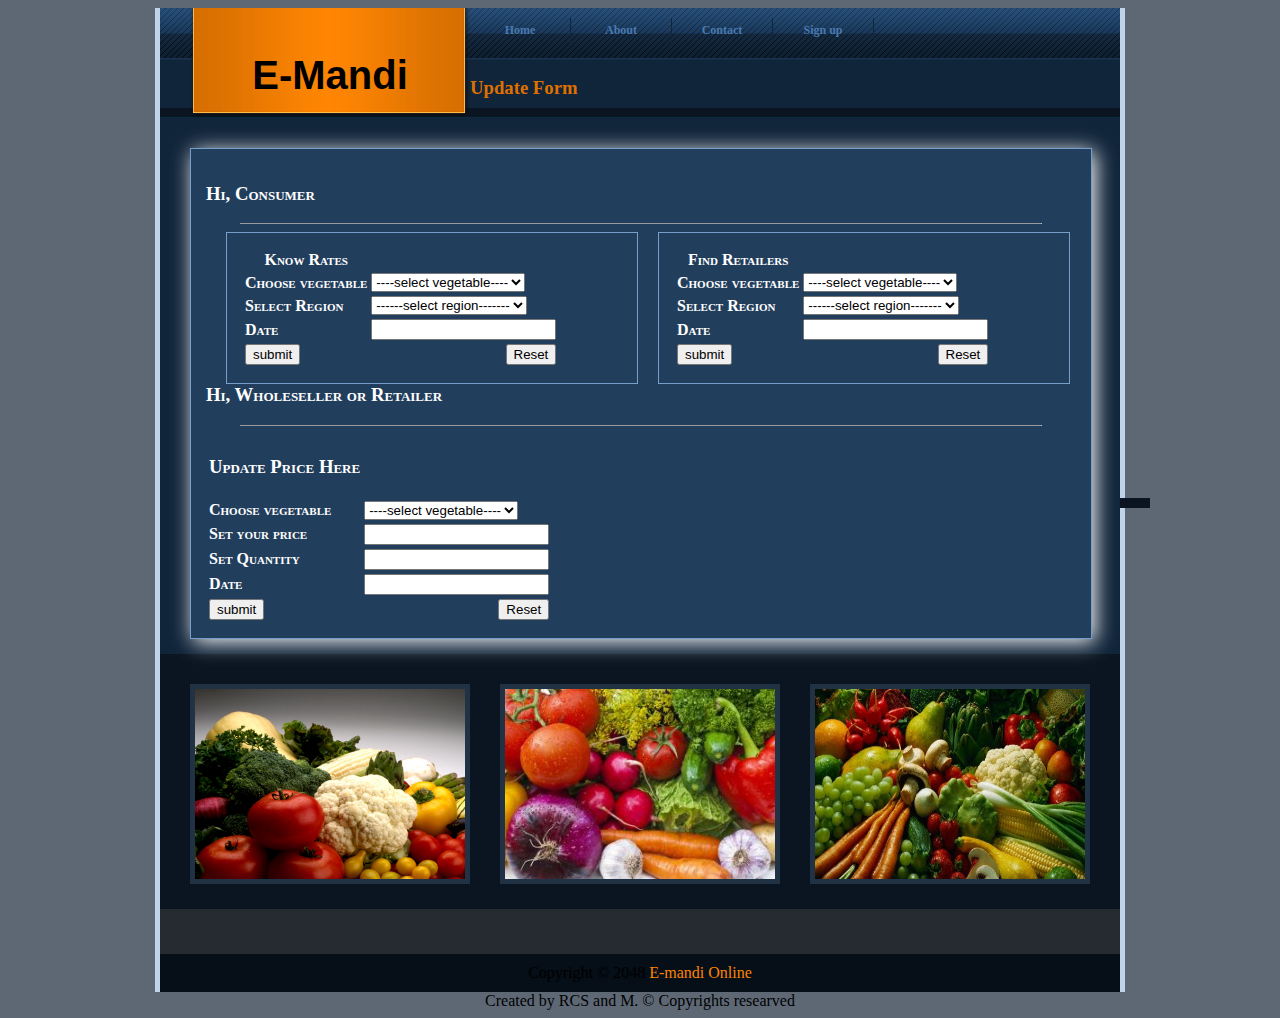
<file: VegMandi/WebContent/update.html>
<!DOCTYPE html PUBLIC "-//W3C//DTD XHTML 1.0 Transitional//EN" "http://www.w3.org/TR/xhtml1/DTD/xhtml1-transitional.dtd">
<html xmlns="http://www.w3.org/1999/xhtml" >
<head>
<meta http-equiv="Content-Type" content="text/html; charset=utf-8" />
<title>E-Mandi Online</title>
<meta name="keywords" content="E-Mandi Online, free E vegetable market" />
<meta name="description" content="E-Mandi Online" />
<link href="templatemo_style.css" rel="stylesheet" type="text/css" />
<link rel="stylesheet" type="text/css" href="gallery_style.css" />
</head>
<body bgcolor="#5e6875">
<div id="templatemo_container">
<div id="templatemo_top_panel">
	<div id="templatemo_header_section">
		<div id="templatemo_header">
        	E-Mandi
        </div>
    </div> <!-- end of header section -->
    
    <div id="templatemo_menu_login_section">
    	<div id="templatemo_menu_section">
        	<div id="templatemo_menu_panel">
                <ul>
                    <li><a href="index.html">Home</a></li>
                    <li><a href="about.html">About</a></li>
                    <li><a href="contact.html">Contact</a></li>                   
                     <li><a href="login.html">Sign up</a></li>
                </ul> 
            </div> <!-- end of menu -->
        </div>
        <div><h3><font color="#df7000">Update Form</font></h3></div>
        
</div> <!-- end of top panel -->

<div id="templatemo_gallery_panel">

</div>

<script type="text/javascript">
var imgid = 'image';
var imgdir = 'images/fullsize';
var imgext = '.jpg';
var thumbid = 'thumbs';
var auto = true;
var autodelay = 5;
</script>
<script type="text/javascript" src="slide.js"></script>

</div>

<div id="templatemo_content_panel_1">

<div id="templatemo_section_1_9">


<h3>Hi, Consumer</h3>
<hr width="800" size="1"/>
<div id="templatemo_box_1">
<table>
			<th>Know Rates</th>
           	<tr>
             	 <td><font color="white">Choose vegetable  </font> </td>
				 <td><select name="vege">
				 <option>----select vegetable----</option>
					<option>Tomato</option>
					<option>Potato</option>
					<option>Brinjal</option>
					<option>Ladies finger</option>
					<option>Tamarind</option>
					<option>carrot</option>
					<option>raddish</option>
					<option>cauliflower</option>
					<option>red chill</option>
					<option>green chilli</option>
					<option>lemon</option>
					<option>spinach</option>
					<option>cucumber</option>
					<option>beans</option>
					<option>Drumsticks</option>
					<option>onion</option>
					<option>beetroot</option>
					<option>cabbage</option>
					<option></option>
				</select></td>
			</tr>
			<tr>
				<td ><font color="white">Select Region</font> </td>
				<td>
					<select name="region">
					<option>------select region-------</option>
					<option>gulbarga</option>
					<option>tumkur</option>
					<option>bidar</option>
					</select>
				</td>
			</tr>
			<tr>
				<td ><font color="white">Date </font> </td>
				<td ><input type="text" name="date" size="20" /></td>
			</tr>
			<tr>
				<td ><input type="submit" name="submit" value="submit" /></td>
				<td align="right"><input type="reset" value="Reset" /></td>
			</tr>
				
</table>
</div>
<div id="templatemo_box_1">
<table>
			<th>Find Retailers</th>
           	<tr>
             	 <td><font color="white">Choose vegetable  </font> </td>
				 <td><select name="vege">
				 <option>----select vegetable----</option>
					<option>Tomato</option>
					<option>Potato</option>
					<option>Brinjal</option>
					<option>Ladies finger</option>
					<option>Tamarind</option>
					<option>carrot</option>
					<option>raddish</option>
					<option>cauliflower</option>
					<option>red chill</option>
					<option>green chilli</option>
					<option>lemon</option>
					<option>spinach</option>
					<option>cucumber</option>
					<option>beans</option>
					<option>Drumsticks</option>
					<option>onion</option>
					<option>beetroot</option>
					<option>cabbage</option>
					<option></option>
				</select></td>
			</tr>
			<tr>
				<td ><font color="white">Select Region</font> </td>
				<td>
					<select name="region">
					<option>------select region-------</option>
					<option>gulbarga</option>
					<option>tumkur</option>
					<option>bidar</option>
					</select>
				</td>
			</tr>
			<tr>
				<td ><font color="white">Date </font> </td>
				<td ><input type="text" name="date" size="20" /></td>
			</tr>
			<tr>
				<td ><input type="submit" name="submit" value="submit" /></td>
				<td align="right"><input type="reset" value="Reset" /></td>
			</tr>
				
</table>
</div>
<h3>Hi, Wholeseller or Retailer</h3>
<hr size="1" width="800"/>
<table>
     <th><font color="white"><h3>Update Price Here</h3></font></th>      
             	<tr>
             	 <td><font color="white">Choose vegetable  </font> </td>
				 <td><select name="vege">
				 <option>----select vegetable----</option>
					<option>Tomato</option>
					<option>Potato</option>
					<option>Brinjal</option>
					<option>Ladies finger</option>
					<option>Tamarind</option>
					<option>carrot</option>
					<option>raddish</option>
					<option>cauliflower</option>
					<option>red chill</option>
					<option>green chilli</option>
					<option>lemon</option>
					<option>spinach</option>
					<option>cucumber</option>
					<option>beans</option>
					<option>Drumsticks</option>
					<option>onion</option>
					<option>beetroot</option>
					<option>cabbage</option>
					<option></option>
				</select></td>
				
			</tr>
			<tr>
				<td ><font color="white">Set your price</font> </td>
				<td ><input type="text" name="price" size="20" /></td>
			</tr>
			<tr>
				<td ><font color="white">Set Quantity </font> </td>
				<td ><input type="text" name="quantity" size="20" /></td>
			</tr>
			<tr>
				<td ><font color="white">Date </font> </td>
				<td ><input type="text" name="date" size="20" /></td>
			</tr>
			<tr>
				<td ><input type="submit" name="submit" value="submit" /></td>
				<td align="right"><input type="reset" value="Reset" /></td>
			</tr>
				
				</table>
             
             






       
        
    </div><!-- end of section 1 -->
    <div class="cleaner_with_height">&nbsp;</div>    	
</div>



<div id="templatemo_content_panel_2">
	<div class="templatemo_section_2">
        <img src="images/templatemo_image_01.jpg" alt="image" width="270" height="190" alt=""/>
    </div>
    <div class="templatemo_section_2">
        <img src="images/templatemo_image_02.jpg" alt="image" width="270" height="190" alt="" />
    </div>
    <div class="templatemo_section_2">
        <img src="images/templatemo_image_03.jpg" alt="image" width="270" height="190" alt="" />
    </div>
    
    <div class="cleaner_with_height">&nbsp;</div>
</div> <!-- end of content panel 2 -->

<div id="templatemo_content_panel_3">

	
    
  
  
    
<div class="cleaner_with_height">&nbsp;</div>
</div><!-- end of content panel 3 -->

<div id="templatemo_footer_panel">
    Copyright © 2048 <a href="index.html">E-mandi Online</a></div>
</div> <!-- end of container -->
<div align=center>Created by RCS and M. &copy; Copyrights researved</div></body>
</html>
</file>
<file: VegMandi/WebContent/templatemo_style.css>
@CHARSET "ISO-8859-1";
/*
CSS Credit: http://www.templatemo.com/
*/

.tableborder {
	border-color: black;
	border-style: solid;
	border-width: 1px;;
	margin: auto
		
}
.tdtext{
	font-variant: small-caps;
	font-weight: bold;
	font-style: normal;
	padding-left: 20px;
	text-decoration: underline
	
}

.tdborder{

	padding-top: 5px;
	padding-bottom: 5px;
	padding-left: 5px;
	border-bottom-color: black;
	border-right-color: black;
	padding-right: 5px;
	border-style: solid;
	border-width: thin;
	font-variant: small-caps;
	font-weight: lighter;
	font-style: normal;
	text-decoration: underline;
	text-align: right
}

.tdborder1{

	padding-top: 5px;
	padding-bottom: 5px;
	padding-left: 5px;
	border-bottom-color: black;
	border-right-color: black;
	padding-right: 5px;
	border-style: solid;
	border-width: thin;
	font-variant: small-caps;
	font-weight: lighter;
	font-style: normal;
	text-align: right
}

.body {
	margin: 0;
	padding: 0;
	line-height: 1.5em;
	font-family: Geneva, Arial, Helvetica, sans-serif;
	font-size: 11px;
	color: #ffffff;
	background: #1d252e;
}

a:link, a:visited { color: #ff8400; text-decoration: none;} 
a:active, a:hover { color: #ff8400; text-decoration:underline;}

.h1 {
	margin: 0px;
	padding: 5px 0 30px 0;
	font-size: 22px;
	color: #ff6803;
	font-weight: normal;
}

.h3 {
	margin: 0 0 0 0;
	padding: 1px 0 5px 0;
	font-size: 16px;
	color: #fe8503;
	font-weight: bold;
}

.h4 {
	margin: 0 0 5px 0;
	padding: 1px 0 0 0;
	font-size: 12px;
	color: #ffffff;
	text-decoration: underline;
	font-weight: bold;
}

.price{
	font-size:14px;
	margin-bottom: 10px;
}

.price span{
	font-size:16px;
	color: #ff0000;
}

.readmore a{
	clear: both;
	display: block;
	float: left;
	width: 80px;
	padding: 1px 0;
	margin: 0 15px 10px 0;
	text-align: center;
	font-weight: bold;
	text-decoration: none;
	color: #fe8503;
	background: #171a1d;
	border-bottom: 1px solid #363c44;
}

.cleaner {
	clear: both;
	width: 100%;
	height: 1px;
	font-size: 1px;	
}

.cleaner_with_height {
	clear: both;
	width: 100%;
	height: 15px;
	font-size: 1px;	
}

.input_field{
	background: none;
	border: 1px solid #779eca;
	color: #ffffff;
	font-size: 13px;
	font-variant: normal;
	height: 15px;
	line-height: normal;
	padding: 4px;
	width: 100px;
}


.submit_btn{
	cursor: pointer;
	font-size: 12px;
	font-weight: bold;
	height: 26px;
	margin: 0 0 0 7px;
	padding: 0 6px;
	text-align: center;
	vertical-align: bottom;
	white-space: pre;
	width: 65px;
	background: url(images/templatemo_submit_btn.gif) no-repeat;
	border: none;
}

.p {
	text-align: justify;
	margin: 0px;
	padding: 0px;	
}

#templatemo_container{
	width: 960px;
	margin: 0 auto;
	border-left: 5px solid #c0d3e8;
	border-right: 5px solid #c0d3e8;
}

#templatemo_container #templatemo_top_panel {
	width: 900px;
	height: 110px;
	padding: 0 30px;
	background: #0a1521 url(images/templatemo_top_panel_bg.gif) repeat-x;
}

#templatemo_top_panel #templatemo_header_section {
	float: left;
	width: 280px;
	height: 110px;
	background: #f17e02 url(images/templatemo_header_section_bg.gif) no-repeat top left;
}
#templatemo_header_section #templatemo_header {
	margin-top: 35px;
	font-family: Geneva, Arial, Helvetica, sans-serif;
	font-size: 40px;
	font-weight: bold;
	color: #000000;
	text-align: center;
	padding: 10px 0;
}


#templatemo_top_panel #templatemo_menu_login_section {
	float: left;
	width: 610px;
	height: 100px;
}

#templatemo_menu_login_section #templatemo_menu_section {
	width: 610px;
	height: 50px;
}

/* menu */
#templatemo_menu_section ul {
	float: left;
	margin: 0;
	padding: 10px 0 0 0;
	list-style: none;
}

#templatemo_menu_section ul li{
	display: inline;
}

#templatemo_menu_section ul li a{
	float: left;
	width: 100px;
	padding: 5px 0;
	font-size: 12px;
	font-weight: bold;
	text-align: center;
	text-decoration: none;
	color: #4979af;
	border-right: 1px solid #10243a;	
}

#templatemo_menu_section li a:hover, #templatemo_menu_section li .current{
	color: #ffffff;
}
/* end of menu */

#templatemo_menu_login_section #templatemo_login_section {
	width: 610px;
	height: 50px;
}

#templatemo_login_section form{
	float: right;
	margin: 15px 0 0 0;
	padding: 0px;
}

#templatemo_login_section input{
	margin-left: 10px;
}

#templatemo_login_section label{
	margin-left: 10px;
}



#templatemo_container #templatemo_gallery_panel {
	clear: both;
	overflow: hidden;
	width: 960px;
	height: 380px; /* expand this if u wanna put thumbnail */
	padding: 0;
	border-bottom: 10px solid #0a1521;
}

#templatemo_container #templatemo_content_panel_1{
	width: 900px;
	padding: 30px 30px 0 30px;
	background: #10243a;
}

#templatemo_content_panel_1 #templatemo_news_section {
	float: left;
	width: 248px;
	padding: 15px;
	margin-right: 30px;
	border: 1px solid #779eca;
	background: #223e5d ;	
	box-shadow:  3px 3px 20px black;
}

#templatemo_content_panel_1 #templatemo_section_1_1 {
	float:left;
	width: 550px;
	padding: 15px;
	border: 1px solid #779eca;
	background: #223e5d ;
	font-variant: small-caps;
	font-weight: 800;
	font-style: normal;
	box-shadow:  3px 3px 20px white;
}

#templatemo_content_panel_1 #templatemo_section_1_9 {
	float:left;
	color: white;
	width: 870px;
	padding: 15px;
	border: 1px solid #779eca;
	background: #223e5d;
	font-variant: small-caps;
	font-weight: 800;
	font-style: normal;
	box-shadow:  3px 3px 20px white;
}
#templatemo_section_1_9 #templatemo_box_1{
	float:left;
	margin-left: 20px;
	color: white;
	width: 380px;
	padding: 15px;
	border: 1px solid #779eca;
	background: #223e5d;
	font-variant: small-caps;
	font-weight: 800;
	font-style: normal;
	
}

#templatemo_content_panel_1 #templatemo_section_1_2 {
	float:left;
	width: 558px;
	padding: 15px;
	border: 1px solid #779eca;
	background-color: #223e5d;
}

#templatemo_content_panel_1 #templatemo_section_1_2 h1 {
	padding-bottom: 10px;
	margin-bottom: 10px;
	border-bottom: 1px solid #779eca;
}

#templatemo_content_panel_1 #templatemo_section_1_2 p {
	margin-bottom: 15px;
}

#templatemo_content_panel_1 #templatemo_section_1_2 img{
	float: left;
	border: 5px solid #0b1827;
	margin: 3px 30px 0 0;
}

#templatemo_section_1_1 form {
	text-align: right;
	padding: 0;
	margin:0;
}

#templatemo_section_1_1 .form_row {
	clear: both;
	padding-bottom: 15px;
}

#templatemo_section_1_1 .left_column {
	float: left;
	width: 279px;
}

#templatemo_section_1_1 .right_column {
	float: right;
	width: 278px;
}

#templatemo_section_1_1 form input {
	width: 150px;
	margin-left: 8px;
}

#templatemo_section_1_1 form select {
	margin-left: 8px;
}

#templatemo_section_1_1 form label {
	margin-left: 8px;
}

#templatemo_section_1_1 form .narrow_field {
	width: 70px;
	margin-left: 8px;
}

#templatemo_section_1_1 form .submit_btn_02{
	width: 80px;
}

/*
#templatemo_section_1 label.floatright {
text-align: left;
	float: right;
	width: 250px;
}

*/
#templatemo_container #templatemo_content_panel_2 {
	width: 930px;
	padding: 30px 0px 0 30px;
	background: #0a1521;
}

#templatemo_content_panel_2 .templatemo_section_2 {
	float: left;
	width: 280px;
	margin-right: 30px;
}

#templatemo_content_panel_2 .templatemo_section_2 img{
	border: 5px solid #213244;
	margin-bottom: 10px;
}

#templatemo_content_panel_2 .templatemo_section_2 p{
	padding-bottom: 10px;
}

#templatemo_container #templatemo_content_panel_3{
	width: 930px;
	padding: 30px 0 0 30px;
	background: #252b31;
}


#templatemo_content_panel_3 .templatemo_quick_contact {
	float: left;
	width: 248px;
	margin-right: 30px;
	padding: 15px;
	background-color: #32373c;
	border: 1px solid #494d52;
}

#templatemo_content_panel_3 .templatemo_section_3 {
	float: left;
	width: 280px;
	margin-right: 30px;
}

.templatemo_section_3 ul{
	margin: 0 0 0 25px;
	padding: 0px;
}

.templatemo_section_3 li{
	margin: 0px;
	padding: 0 0 5px 0;
}

#templatemo_footer_panel{
	overflow: hidden;
	width: 900px;
	padding: 10px 30px;
	background: #060e17;
	text-align: center;
}
</file>
<file: VegMandi/WebContent/gallery_style.css>
@CHARSET "ISO-8859-1";

#gallery {position:relative; width:960px;}
#image {position:relative; width:960px; height:250px; background:#FFF url(images/loading.gif) center center no-repeat}
#image img {position:absolute; top:0px; left:0px}
#thumbwrapper {margin-top:10px; width:960px; height:100px;}
#thumbarea {position:relative; overflow:hidden; height:100px; width:960px; }
#thumbarea ul{ margin:0; padding: 0px;}
#thumbs {position:absolute; list-style:none; height:100px; width:10000px;}
#thumbs li {float:left; margin-right:5px; cursor:pointer}
.imgnav {position:absolute; height:250px; width:20%; z-index:100; height:250px	; width:20%; z-index:100; outline:none; cursor:pointer}
#previmg {left:0; background:url(images/left.gif) left center no-repeat;}
#previmg:hover {opacity:1; filter:alpha(opacity=100)}
#nextimg {right:0; background:url(images/right.gif) right center no-repeat;}
#nextimg:hover {opacity:1; filter:alpha(opacity=100)}
</file>
